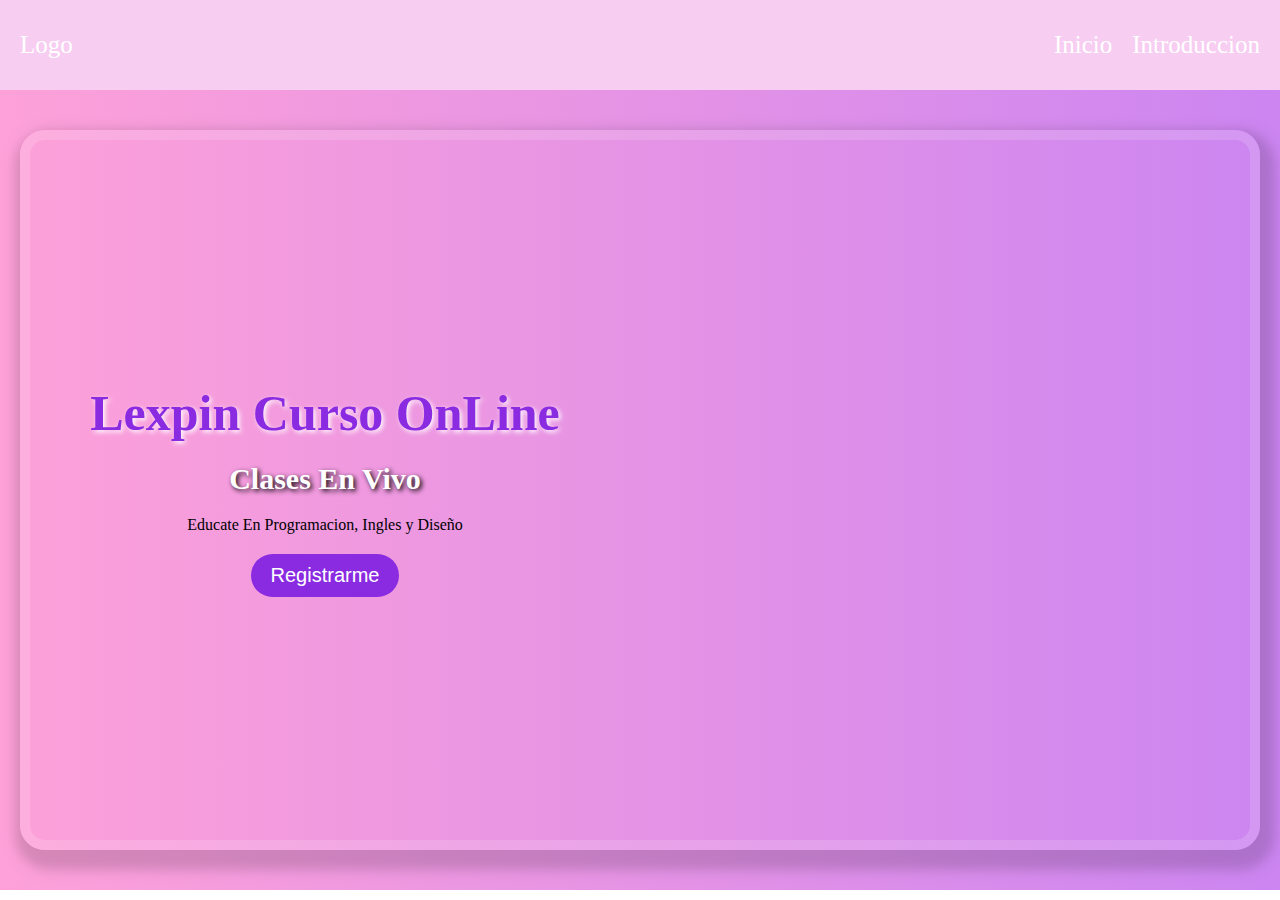
<file: CSS/src/lexpin/index.html>
<!DOCTYPE html>
<html lang="en">
  <head>
    <meta charset="UTF-8">
    <meta name="viewport" content="width=device-width, initial-scale=1.0">
    <title>Lexpin online</title>
    <link rel="stylesheet" href="./../CSS/lexpin.css">
  </head>
  <body>
    <!--Barra de Navegacion-->
    <nav>
      <!--Contenido a la izquierda-->
      <div>
        <p>Logo</p>
      </div>
      <!--Contenido a la derecha-->
        <div>
          <a href="">
            <p>Inicio</p>
          </a>
            <a href="">
              <p>Introduccion</p>
            </a>
        </div>
    </nav>
    <main>
      <!--Contenido Principal-->
      <header>
        <div>
          <h1>Lexpin Curso OnLine</h1>
          <h2>Clases En Vivo</h2>
          <p>Educate En Programacion, Ingles y Diseño</p>
          <button>Registrarme</button>
        </div>
      </header>
    </main>
  </body>
</html>
</file>
<file: CSS/src/CSS/lexpin.css>
@import url("file:///C:/Users/PC/Documents/GitHub/Curso23Monica/CSS/src/lexpin/index.html");

:root {
  --color-principal: blueviolet;
}

* {
  margin: 0;
  padding: 0;
  z-index: 10;
}

/*Barra de navegacion*/
nav {
  background-color: #f7cef2;
  color: white;
  font-size: 25px;
  display: flex;
  /*eje principal, solo se puede usar si el elemento es flex*/
  justify-content: space-between;
  /*eje secundario, solo se puede usar si el elemento es flex*/
  align-items: center;
  /*height es la altura que le doy verticalmente al cuadro invisible*/
  height: 50px;
  /*Distancia entre el borde de la caja y su contenido*/
  /* 
  padding: 20px; 20px en todas las direcciones
  padding: 20px 0; 20px arriba y abajo, 0 derecha izquierda
  padding: 20px 0 20px 0; 20px arriba, 0 derecha, 20px abajo, 0 izquierda
  */
  padding: 20px;
  /*
  Radio de los bordes, se lee arriba izquierda, arriba derecha,
  abajo izquierda, abajo derecha
  border-radius: 0 0 20px 20px;*/
}

/*
  nav div selecciona todos los divs dentro de nav
  nav > div selecciona solo los div hijos directos de nav
*/
nav div {
  display: flex;
  /*Espaciado entre los elementos de la fila o columna*/
  gap: 20px;
}

/*las pseudoclases manejan el estado de un elemento
:hover se activa cuando el mouse pasa por encima del elemento
:active se activa cuando el elemento es seleccionado
:visited se activa cuando el elemento es visitado
:link se activa cuando el elemento es un link
:first-child se activa cuando el elemento es el primer hijo de su padre
:last-child se activa cuando el elemento es el ultimo hijo de su padre
*/

/*
position es una propiedad que permite manejar la posicion de un elemento
static: posicion normal
relative: posicion relativa al elemento padre (puedes moverlo)
alsolute: posicion absoluta al elemento padre (puedes moverlo)
fixed: posicion fija al viewport (pantalla) (se queda fijo en la pantalla)
sticky: posicion fija al scroll (tiene suespacio en el html, perose queda fijo en la pantalla)
*/

header::before {
  background-image: url(https://i.pinimg.com/736x/90/13/3b/90133ba2d8d5a3a316d5376462bf0e63.jpg);
  background-size: cover;
  background-position: center;
  content: "";
  position: absolute;
  z-index: 5;
  opacity: 0.15;
  top: 0;
  left: 0;
  right: 0;
  bottom: 0;
  border-radius: 25px;
  border: 10px solid white;
  box-shadow: 5px 10px 12px 10px rgb(0, 0, 0, 1) ;
}

nav div a:visited, nav div a:link {
  color: white;
  text-decoration: none;
  transition: all 1s ease;
}

#inicio:hover {
  color: blueviolet;
}

#introduccion:hover {
  color: rgb(0, 0, 12);
}
/* 
.enlace:hover {
  color: green;
}
*/
/*
nav div a {
  margin: 0 15px;
}
*/

main {
  background-color: black;
  background-image: linear-gradient(to right, #fea1d9, #cc85f1);
  display: flex;
  flex-direction: column;
  padding: 40px 20px 40px 20px;
}

/*
  GRID
  grid es un tipo de display que permite manejar
  un sistema de filas y columnas
*/

header {
  height: 80vh;
  min-height: 70vh;
  display: grid;
  /* color de fondo
  background-color: rgb(181, 128, 230);
  coloca todo lo seleccionado en transparente
  opacity: 0.2;
  */
  border-radius: 25px;
  grid-template-columns: 1fr 1fr;
  /*
  en grid-template-columns: tambien se pueden 
  utilizar porcentajes como 50% 50%.
  */
  /*
  en grid-template-columns: tambien se puede 
  utilizar repeat(5, 1fr), esto para repetir
  5 veces una fraccion.
  */
  /*EJE PRINCIPAL*/
  justify-items: center;
  /*EJE SECUNDARIO*/
  align-content: center;
  gap: 20px;
  /*
  para definir la altura a cada cuadro de la 
  columna se utiliza la propiedad
  grid-template-rows: VALORpx;
  */
  position: relative;
}

header > div, header > p {
  display: flex;
  flex-direction: column;
  justify-content: center;
  align-items: center;
  gap: 20px;
}

/*si tengo varios h1 y h2 se le tendria que colocar clase*/
h1 {
  font-size: 50px;
  color: blueviolet;
  text-align: center;
  text-shadow: 2px 2px 5px white;
}

h2 {
  font-size: 30px;
  color: rgb(255, 255, 255);
  text-align: center;
  text-shadow: 2px 2px 5px black;
}

.info {
  font-size: 20px;
  color: white;
  text-align: center;
  text-shadow: 2px 2px 5px black;
}

button {
  background-color: blueviolet;
  color: white;
  font-size: 20px;
  padding: 10px 20px;
  border-radius: 25px;
  border: none;
  cursor: pointer;
  transition: all 0.3s ease;
}

button:hover {
  background-color: white;
  color: blueviolet;
  box-shadow: 0px 0px 10px black;
}

p,h1,h2 {
  cursor: default;
}

/*ANIMACION*/
.gradient-background {
  background: linear-gradient(290deg, blueviolet, #f312e4,#e5aae2,#d297f7);
  background-size: 240% 240%;
  animation: gradient-animation 12s ease infinite;
}

@keyframes gradient-animation {
  0% {background-position: 0% 50%;}
  50% {background-position: 100% 50%;}
  100% {background-position: 0% 50%;}
}
</file>
